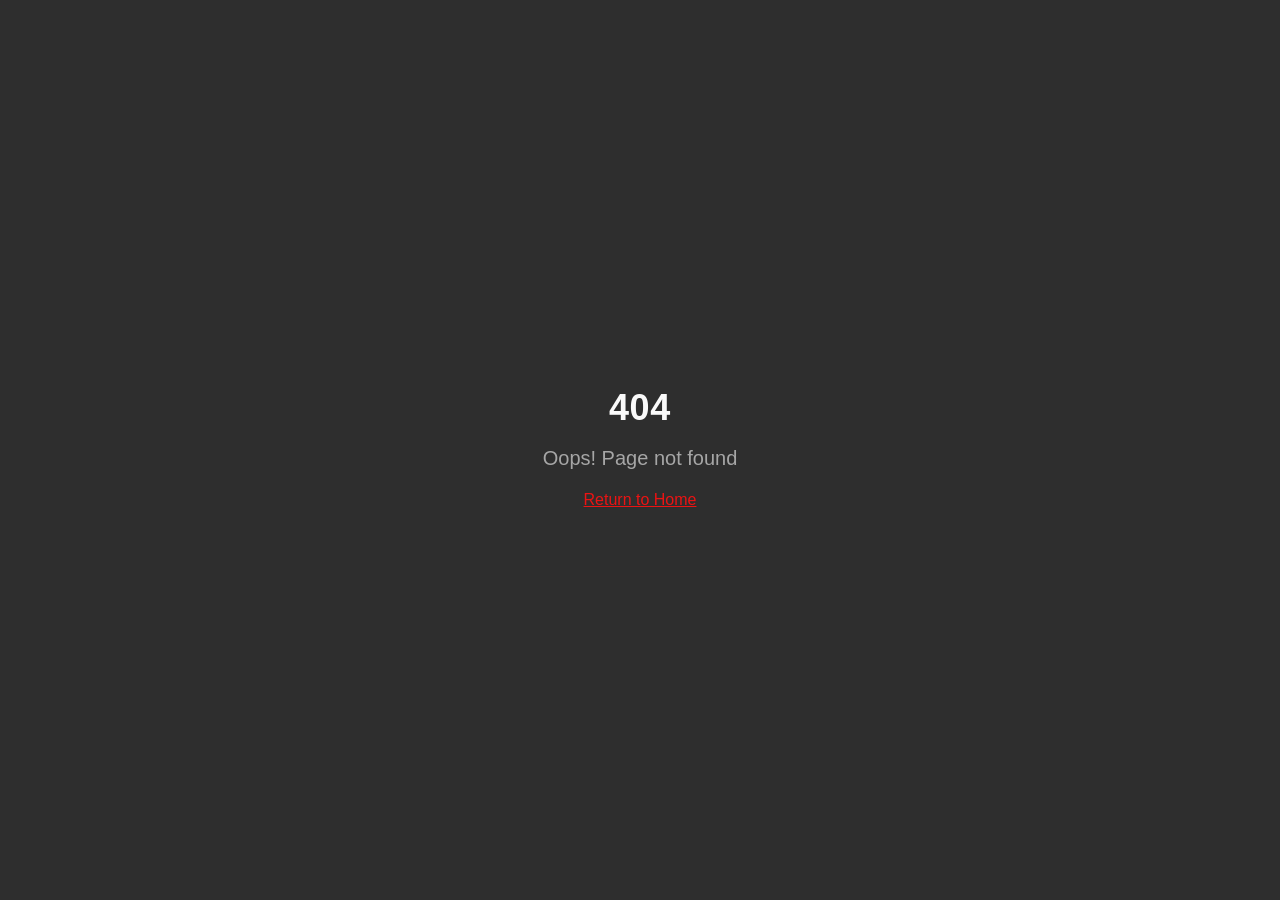
<file: index.html>
<!doctype html>
<html lang="en">
  <head>
    <meta charset="UTF-8" />
    <meta name="viewport" content="width=device-width, initial-scale=1.0" />
    <title>Barberton Muffler | Trusted Exhaust &amp; Muffler Repair in Barberton, OH</title>
    <meta name="description" content="Barberton Muffler - Your trusted local muffler and exhaust specialists in Barberton, OH. Fast service, fair pricing, and quality workmanship. Call (330) 944-6833 for a free quote.">
    <meta name="author" content="Barberton Muffler" />
    <meta name="keywords" content="muffler repair, exhaust repair, Barberton OH, muffler shop, catalytic converter, custom exhaust, pipe welding, auto repair Barberton" />
    <link rel="canonical" href="https://barbertonmuffler.com" />

    
    
    <meta property="og:type" content="website" />
    <meta property="og:image" content="/assets/hero-bg-D1rezop2.jpg">
    <meta property="og:locale" content="en_US" />

    <meta name="twitter:card" content="summary_large_image" />
    
    
    <meta name="twitter:image" content="/assets/hero-bg-D1rezop2.jpg">

    <script type="application/ld+json">
    {
      "@context": "https://schema.org",
      "@type": "AutoRepair",
      "name": "Barberton Muffler",
      "image": "",
      "telephone": "+1-330-944-6833",
      "address": {
        "@type": "PostalAddress",
        "streetAddress": "1158 Wooster Rd W",
        "addressLocality": "Barberton",
        "addressRegion": "OH",
        "postalCode": "44203",
        "addressCountry": "US"
      },
      "geo": {
        "@type": "GeoCoordinates",
        "latitude": 41.0,
        "longitude": -81.6
      },
      "openingHoursSpecification": {
        "@type": "OpeningHoursSpecification",
        "dayOfWeek": ["Monday", "Tuesday", "Wednesday", "Thursday", "Friday"],
        "opens": "08:00",
        "closes": "17:00"
      },
      "aggregateRating": {
        "@type": "AggregateRating",
        "ratingValue": "5.0",
        "reviewCount": "50"
      },
      "priceRange": "$$"
    }
    </script>
    <meta property="og:title" content="Barberton Muffler | Trusted Exhaust &amp; Muffler Repair in Barberton, OH">
  <meta name="twitter:title" content="Barberton Muffler | Trusted Exhaust &amp; Muffler Repair in Barberton, OH">
  <meta property="og:description" content="Barberton Muffler - Your trusted local muffler and exhaust specialists in Barberton, OH. Fast service, fair pricing, and quality workmanship. Call (330) 944-6833 for a free quote.">
  <meta name="twitter:description" content="Barberton Muffler - Your trusted local muffler and exhaust specialists in Barberton, OH. Fast service, fair pricing, and quality workmanship. Call (330) 944-6833 for a free quote.">
  <link rel="icon" type="image/x-icon" href="/favicon.ico">
  <script type="module" crossorigin src="/assets/index-DH7Fc1y9.js"></script>
  <link rel="stylesheet" crossorigin href="/assets/index-B64dNQh9.css">
</head>

  <body>
    <div id="root"></div>

</body>
</html>
</file>
<file: assets/index-B64dNQh9.css>
*,:before,:after{--tw-border-spacing-x: 0;--tw-border-spacing-y: 0;--tw-translate-x: 0;--tw-translate-y: 0;--tw-rotate: 0;--tw-skew-x: 0;--tw-skew-y: 0;--tw-scale-x: 1;--tw-scale-y: 1;--tw-pan-x: ;--tw-pan-y: ;--tw-pinch-zoom: ;--tw-scroll-snap-strictness: proximity;--tw-gradient-from-position: ;--tw-gradient-via-position: ;--tw-gradient-to-position: ;--tw-ordinal: ;--tw-slashed-zero: ;--tw-numeric-figure: ;--tw-numeric-spacing: ;--tw-numeric-fraction: ;--tw-ring-inset: ;--tw-ring-offset-width: 0px;--tw-ring-offset-color: #fff;--tw-ring-color: rgb(59 130 246 / .5);--tw-ring-offset-shadow: 0 0 #0000;--tw-ring-shadow: 0 0 #0000;--tw-shadow: 0 0 #0000;--tw-shadow-colored: 0 0 #0000;--tw-blur: ;--tw-brightness: ;--tw-contrast: ;--tw-grayscale: ;--tw-hue-rotate: ;--tw-invert: ;--tw-saturate: ;--tw-sepia: ;--tw-drop-shadow: ;--tw-backdrop-blur: ;--tw-backdrop-brightness: ;--tw-backdrop-contrast: ;--tw-backdrop-grayscale: ;--tw-backdrop-hue-rotate: ;--tw-backdrop-invert: ;--tw-backdrop-opacity: ;--tw-backdrop-saturate: ;--tw-backdrop-sepia: ;--tw-contain-size: ;--tw-contain-layout: ;--tw-contain-paint: ;--tw-contain-style: }::backdrop{--tw-border-spacing-x: 0;--tw-border-spacing-y: 0;--tw-translate-x: 0;--tw-translate-y: 0;--tw-rotate: 0;--tw-skew-x: 0;--tw-skew-y: 0;--tw-scale-x: 1;--tw-scale-y: 1;--tw-pan-x: ;--tw-pan-y: ;--tw-pinch-zoom: ;--tw-scroll-snap-strictness: proximity;--tw-gradient-from-position: ;--tw-gradient-via-position: ;--tw-gradient-to-position: ;--tw-ordinal: ;--tw-slashed-zero: ;--tw-numeric-figure: ;--tw-numeric-spacing: ;--tw-numeric-fraction: ;--tw-ring-inset: ;--tw-ring-offset-width: 0px;--tw-ring-offset-color: #fff;--tw-ring-color: rgb(59 130 246 / .5);--tw-ring-offset-shadow: 0 0 #0000;--tw-ring-shadow: 0 0 #0000;--tw-shadow: 0 0 #0000;--tw-shadow-colored: 0 0 #0000;--tw-blur: ;--tw-brightness: ;--tw-contrast: ;--tw-grayscale: ;--tw-hue-rotate: ;--tw-invert: ;--tw-saturate: ;--tw-sepia: ;--tw-drop-shadow: ;--tw-backdrop-blur: ;--tw-backdrop-brightness: ;--tw-backdrop-contrast: ;--tw-backdrop-grayscale: ;--tw-backdrop-hue-rotate: ;--tw-backdrop-invert: ;--tw-backdrop-opacity: ;--tw-backdrop-saturate: ;--tw-backdrop-sepia: ;--tw-contain-size: ;--tw-contain-layout: ;--tw-contain-paint: ;--tw-contain-style: }*,:before,:after{box-sizing:border-box;border-width:0;border-style:solid;border-color:#e5e7eb}:before,:after{--tw-content: ""}html,:host{line-height:1.5;-webkit-text-size-adjust:100%;-moz-tab-size:4;-o-tab-size:4;tab-size:4;font-family:ui-sans-serif,system-ui,sans-serif,"Apple Color Emoji","Segoe UI Emoji",Segoe UI Symbol,"Noto Color Emoji";font-feature-settings:normal;font-variation-settings:normal;-webkit-tap-highlight-color:transparent}body{margin:0;line-height:inherit}hr{height:0;color:inherit;border-top-width:1px}abbr:where([title]){-webkit-text-decoration:underline dotted;text-decoration:underline dotted}h1,h2,h3,h4,h5,h6{font-size:inherit;font-weight:inherit}a{color:inherit;text-decoration:inherit}b,strong{font-weight:bolder}code,kbd,samp,pre{font-family:ui-monospace,SFMono-Regular,Menlo,Monaco,Consolas,Liberation Mono,Courier New,monospace;font-feature-settings:normal;font-variation-settings:normal;font-size:1em}small{font-size:80%}sub,sup{font-size:75%;line-height:0;position:relative;vertical-align:baseline}sub{bottom:-.25em}sup{top:-.5em}table{text-indent:0;border-color:inherit;border-collapse:collapse}button,input,optgroup,select,textarea{font-family:inherit;font-feature-settings:inherit;font-variation-settings:inherit;font-size:100%;font-weight:inherit;line-height:inherit;letter-spacing:inherit;color:inherit;margin:0;padding:0}button,select{text-transform:none}button,input:where([type=button]),input:where([type=reset]),input:where([type=submit]){-webkit-appearance:button;background-color:transparent;background-image:none}:-moz-focusring{outline:auto}:-moz-ui-invalid{box-shadow:none}progress{vertical-align:baseline}::-webkit-inner-spin-button,::-webkit-outer-spin-button{height:auto}[type=search]{-webkit-appearance:textfield;outline-offset:-2px}::-webkit-search-decoration{-webkit-appearance:none}::-webkit-file-upload-button{-webkit-appearance:button;font:inherit}summary{display:list-item}blockquote,dl,dd,h1,h2,h3,h4,h5,h6,hr,figure,p,pre{margin:0}fieldset{margin:0;padding:0}legend{padding:0}ol,ul,menu{list-style:none;margin:0;padding:0}dialog{padding:0}textarea{resize:vertical}input::-moz-placeholder,textarea::-moz-placeholder{opacity:1;color:#9ca3af}input::placeholder,textarea::placeholder{opacity:1;color:#9ca3af}button,[role=button]{cursor:pointer}:disabled{cursor:default}img,svg,video,canvas,audio,iframe,embed,object{display:block;vertical-align:middle}img,video{max-width:100%;height:auto}[hidden]:where(:not([hidden=until-found])){display:none}:root{--background: 0 0% 8%;--foreground: 0 0% 98%;--card: 0 0% 12%;--card-foreground: 0 0% 98%;--popover: 0 0% 12%;--popover-foreground: 0 0% 98%;--primary: 0 85% 50%;--primary-foreground: 0 0% 100%;--secondary: 0 0% 95%;--secondary-foreground: 0 0% 10%;--muted: 0 0% 18%;--muted-foreground: 0 0% 65%;--accent: 0 70% 45%;--accent-foreground: 0 0% 100%;--destructive: 0 84.2% 60.2%;--destructive-foreground: 0 0% 98%;--border: 0 0% 20%;--input: 0 0% 20%;--ring: 0 85% 50%;--radius: .5rem;--gradient-hero: linear-gradient(135deg, hsl(0 0% 5%) 0%, hsl(0 0% 12%) 100%);--gradient-red: linear-gradient(135deg, hsl(0 85% 50%) 0%, hsl(0 85% 40%) 100%);--gradient-dark: linear-gradient(180deg, hsl(0 0% 8%) 0%, hsl(0 0% 5%) 100%);--shadow-red: 0 10px 40px -10px hsl(0 85% 50% / .4);--shadow-card: 0 4px 20px -4px hsl(0 0% 0% / .5);--shadow-elevated: 0 20px 50px -20px hsl(0 0% 0% / .7);--transition-smooth: all .3s cubic-bezier(.4, 0, .2, 1);--font-heading: "Oswald", sans-serif;--font-body: "Inter", sans-serif;--sidebar-background: 0 0% 98%;--sidebar-foreground: 240 5.3% 26.1%;--sidebar-primary: 240 5.9% 10%;--sidebar-primary-foreground: 0 0% 98%;--sidebar-accent: 240 4.8% 95.9%;--sidebar-accent-foreground: 240 5.9% 10%;--sidebar-border: 220 13% 91%;--sidebar-ring: 217.2 91.2% 59.8%}*{border-color:hsl(var(--border))}html{scroll-behavior:smooth}body{background-color:hsl(var(--background));color:hsl(var(--foreground));font-family:var(--font-body)}h1,h2,h3,h4,h5,h6{font-family:var(--font-heading);text-transform:uppercase;letter-spacing:.02em}.container{width:100%;margin-right:auto;margin-left:auto;padding-right:1rem;padding-left:1rem}@media (min-width: 640px){.container{max-width:640px}}@media (min-width: 768px){.container{max-width:768px}}@media (min-width: 1024px){.container{max-width:1024px}}@media (min-width: 1200px){.container{max-width:1200px}}@media (min-width: 1400px){.container{max-width:1400px}}.sr-only{position:absolute;width:1px;height:1px;padding:0;margin:-1px;overflow:hidden;clip:rect(0,0,0,0);white-space:nowrap;border-width:0}.pointer-events-none{pointer-events:none}.pointer-events-auto{pointer-events:auto}.visible{visibility:visible}.invisible{visibility:hidden}.fixed{position:fixed}.absolute{position:absolute}.relative{position:relative}.inset-0{top:0;right:0;bottom:0;left:0}.inset-x-0{left:0;right:0}.inset-y-0{top:0;bottom:0}.-bottom-12{bottom:-3rem}.-left-12{left:-3rem}.-right-12{right:-3rem}.-top-12{top:-3rem}.bottom-0{bottom:0}.left-0{left:0}.left-1{left:.25rem}.left-1\/2{left:50%}.left-2{left:.5rem}.left-\[50\%\]{left:50%}.right-0{right:0}.right-1{right:.25rem}.right-2{right:.5rem}.right-3{right:.75rem}.right-4{right:1rem}.top-0{top:0}.top-1\.5{top:.375rem}.top-1\/2{top:50%}.top-2{top:.5rem}.top-3\.5{top:.875rem}.top-4{top:1rem}.top-\[1px\]{top:1px}.top-\[50\%\]{top:50%}.top-\[60\%\]{top:60%}.top-full{top:100%}.z-10{z-index:10}.z-20{z-index:20}.z-50{z-index:50}.z-\[100\]{z-index:100}.z-\[1\]{z-index:1}.-mx-1{margin-left:-.25rem;margin-right:-.25rem}.mx-2{margin-left:.5rem;margin-right:.5rem}.mx-3\.5{margin-left:.875rem;margin-right:.875rem}.mx-auto{margin-left:auto;margin-right:auto}.my-0\.5{margin-top:.125rem;margin-bottom:.125rem}.my-1{margin-top:.25rem;margin-bottom:.25rem}.-ml-4{margin-left:-1rem}.-mt-4{margin-top:-1rem}.mb-1{margin-bottom:.25rem}.mb-12{margin-bottom:3rem}.mb-2{margin-bottom:.5rem}.mb-4{margin-bottom:1rem}.mb-6{margin-bottom:1.5rem}.mb-8{margin-bottom:2rem}.ml-1{margin-left:.25rem}.ml-auto{margin-left:auto}.mr-2{margin-right:.5rem}.mt-0\.5{margin-top:.125rem}.mt-1\.5{margin-top:.375rem}.mt-10{margin-top:2.5rem}.mt-12{margin-top:3rem}.mt-16{margin-top:4rem}.mt-2{margin-top:.5rem}.mt-24{margin-top:6rem}.mt-4{margin-top:1rem}.mt-8{margin-top:2rem}.mt-auto{margin-top:auto}.block{display:block}.flex{display:flex}.inline-flex{display:inline-flex}.table{display:table}.grid{display:grid}.hidden{display:none}.aspect-square{aspect-ratio:1 / 1}.aspect-video{aspect-ratio:16 / 9}.size-4{width:1rem;height:1rem}.h-1\.5{height:.375rem}.h-10{height:2.5rem}.h-11{height:2.75rem}.h-12{height:3rem}.h-14{height:3.5rem}.h-16{height:4rem}.h-2{height:.5rem}.h-2\.5{height:.625rem}.h-24{height:6rem}.h-3{height:.75rem}.h-3\.5{height:.875rem}.h-4{height:1rem}.h-5{height:1.25rem}.h-6{height:1.5rem}.h-7{height:1.75rem}.h-8{height:2rem}.h-9{height:2.25rem}.h-\[1px\]{height:1px}.h-\[var\(--radix-navigation-menu-viewport-height\)\]{height:var(--radix-navigation-menu-viewport-height)}.h-\[var\(--radix-select-trigger-height\)\]{height:var(--radix-select-trigger-height)}.h-auto{height:auto}.h-full{height:100%}.h-px{height:1px}.h-svh{height:100svh}.max-h-96{max-height:24rem}.max-h-\[300px\]{max-height:300px}.max-h-screen{max-height:100vh}.min-h-0{min-height:0px}.min-h-\[80px\]{min-height:80px}.min-h-screen{min-height:100vh}.min-h-svh{min-height:100svh}.w-0{width:0px}.w-1{width:.25rem}.w-10{width:2.5rem}.w-11{width:2.75rem}.w-12{width:3rem}.w-14{width:3.5rem}.w-16{width:4rem}.w-2{width:.5rem}.w-2\.5{width:.625rem}.w-24{width:6rem}.w-3{width:.75rem}.w-3\.5{width:.875rem}.w-3\/4{width:75%}.w-4{width:1rem}.w-5{width:1.25rem}.w-6{width:1.5rem}.w-64{width:16rem}.w-7{width:1.75rem}.w-72{width:18rem}.w-8{width:2rem}.w-9{width:2.25rem}.w-\[--sidebar-width\]{width:var(--sidebar-width)}.w-\[100px\]{width:100px}.w-\[1px\]{width:1px}.w-auto{width:auto}.w-full{width:100%}.w-max{width:-moz-max-content;width:max-content}.w-px{width:1px}.min-w-0{min-width:0px}.min-w-5{min-width:1.25rem}.min-w-\[12rem\]{min-width:12rem}.min-w-\[8rem\]{min-width:8rem}.min-w-\[var\(--radix-select-trigger-width\)\]{min-width:var(--radix-select-trigger-width)}.max-w-2xl{max-width:42rem}.max-w-3xl{max-width:48rem}.max-w-4xl{max-width:56rem}.max-w-6xl{max-width:72rem}.max-w-\[--skeleton-width\]{max-width:var(--skeleton-width)}.max-w-lg{max-width:32rem}.max-w-max{max-width:-moz-max-content;max-width:max-content}.max-w-xl{max-width:36rem}.flex-1{flex:1 1 0%}.flex-shrink-0,.shrink-0{flex-shrink:0}.grow{flex-grow:1}.grow-0{flex-grow:0}.basis-full{flex-basis:100%}.caption-bottom{caption-side:bottom}.border-collapse{border-collapse:collapse}.-translate-x-1\/2{--tw-translate-x: -50%;transform:translate(var(--tw-translate-x),var(--tw-translate-y)) rotate(var(--tw-rotate)) skew(var(--tw-skew-x)) skewY(var(--tw-skew-y)) scaleX(var(--tw-scale-x)) scaleY(var(--tw-scale-y))}.-translate-x-px{--tw-translate-x: -1px;transform:translate(var(--tw-translate-x),var(--tw-translate-y)) rotate(var(--tw-rotate)) skew(var(--tw-skew-x)) skewY(var(--tw-skew-y)) scaleX(var(--tw-scale-x)) scaleY(var(--tw-scale-y))}.-translate-y-1\/2{--tw-translate-y: -50%;transform:translate(var(--tw-translate-x),var(--tw-translate-y)) rotate(var(--tw-rotate)) skew(var(--tw-skew-x)) skewY(var(--tw-skew-y)) scaleX(var(--tw-scale-x)) scaleY(var(--tw-scale-y))}.translate-x-\[-50\%\]{--tw-translate-x: -50%;transform:translate(var(--tw-translate-x),var(--tw-translate-y)) rotate(var(--tw-rotate)) skew(var(--tw-skew-x)) skewY(var(--tw-skew-y)) scaleX(var(--tw-scale-x)) scaleY(var(--tw-scale-y))}.translate-x-px{--tw-translate-x: 1px;transform:translate(var(--tw-translate-x),var(--tw-translate-y)) rotate(var(--tw-rotate)) skew(var(--tw-skew-x)) skewY(var(--tw-skew-y)) scaleX(var(--tw-scale-x)) scaleY(var(--tw-scale-y))}.translate-y-\[-50\%\]{--tw-translate-y: -50%;transform:translate(var(--tw-translate-x),var(--tw-translate-y)) rotate(var(--tw-rotate)) skew(var(--tw-skew-x)) skewY(var(--tw-skew-y)) scaleX(var(--tw-scale-x)) scaleY(var(--tw-scale-y))}.rotate-45{--tw-rotate: 45deg;transform:translate(var(--tw-translate-x),var(--tw-translate-y)) rotate(var(--tw-rotate)) skew(var(--tw-skew-x)) skewY(var(--tw-skew-y)) scaleX(var(--tw-scale-x)) scaleY(var(--tw-scale-y))}.rotate-90{--tw-rotate: 90deg;transform:translate(var(--tw-translate-x),var(--tw-translate-y)) rotate(var(--tw-rotate)) skew(var(--tw-skew-x)) skewY(var(--tw-skew-y)) scaleX(var(--tw-scale-x)) scaleY(var(--tw-scale-y))}.transform{transform:translate(var(--tw-translate-x),var(--tw-translate-y)) rotate(var(--tw-rotate)) skew(var(--tw-skew-x)) skewY(var(--tw-skew-y)) scaleX(var(--tw-scale-x)) scaleY(var(--tw-scale-y))}@keyframes pulse{50%{opacity:.7}0%,to{opacity:1}}.animate-pulse{animation:pulse 2s infinite}.cursor-default{cursor:default}.cursor-pointer{cursor:pointer}.touch-none{touch-action:none}.select-none{-webkit-user-select:none;-moz-user-select:none;user-select:none}.resize-none{resize:none}.list-none{list-style-type:none}.grid-cols-1{grid-template-columns:repeat(1,minmax(0,1fr))}.grid-cols-2{grid-template-columns:repeat(2,minmax(0,1fr))}.flex-row{flex-direction:row}.flex-col{flex-direction:column}.flex-col-reverse{flex-direction:column-reverse}.flex-wrap{flex-wrap:wrap}.items-start{align-items:flex-start}.items-end{align-items:flex-end}.items-center{align-items:center}.items-baseline{align-items:baseline}.items-stretch{align-items:stretch}.justify-center{justify-content:center}.justify-between{justify-content:space-between}.gap-1{gap:.25rem}.gap-1\.5{gap:.375rem}.gap-12{gap:3rem}.gap-2{gap:.5rem}.gap-3{gap:.75rem}.gap-4{gap:1rem}.gap-6{gap:1.5rem}.gap-8{gap:2rem}.space-x-1>:not([hidden])~:not([hidden]){--tw-space-x-reverse: 0;margin-right:calc(.25rem * var(--tw-space-x-reverse));margin-left:calc(.25rem * calc(1 - var(--tw-space-x-reverse)))}.space-x-4>:not([hidden])~:not([hidden]){--tw-space-x-reverse: 0;margin-right:calc(1rem * var(--tw-space-x-reverse));margin-left:calc(1rem * calc(1 - var(--tw-space-x-reverse)))}.space-y-1>:not([hidden])~:not([hidden]){--tw-space-y-reverse: 0;margin-top:calc(.25rem * calc(1 - var(--tw-space-y-reverse)));margin-bottom:calc(.25rem * var(--tw-space-y-reverse))}.space-y-1\.5>:not([hidden])~:not([hidden]){--tw-space-y-reverse: 0;margin-top:calc(.375rem * calc(1 - var(--tw-space-y-reverse)));margin-bottom:calc(.375rem * var(--tw-space-y-reverse))}.space-y-2>:not([hidden])~:not([hidden]){--tw-space-y-reverse: 0;margin-top:calc(.5rem * calc(1 - var(--tw-space-y-reverse)));margin-bottom:calc(.5rem * var(--tw-space-y-reverse))}.space-y-3>:not([hidden])~:not([hidden]){--tw-space-y-reverse: 0;margin-top:calc(.75rem * calc(1 - var(--tw-space-y-reverse)));margin-bottom:calc(.75rem * var(--tw-space-y-reverse))}.space-y-4>:not([hidden])~:not([hidden]){--tw-space-y-reverse: 0;margin-top:calc(1rem * calc(1 - var(--tw-space-y-reverse)));margin-bottom:calc(1rem * var(--tw-space-y-reverse))}.space-y-6>:not([hidden])~:not([hidden]){--tw-space-y-reverse: 0;margin-top:calc(1.5rem * calc(1 - var(--tw-space-y-reverse)));margin-bottom:calc(1.5rem * var(--tw-space-y-reverse))}.overflow-auto{overflow:auto}.overflow-hidden{overflow:hidden}.overflow-y-auto{overflow-y:auto}.overflow-x-hidden{overflow-x:hidden}.whitespace-nowrap{white-space:nowrap}.break-words{overflow-wrap:break-word}.rounded-2xl{border-radius:1rem}.rounded-\[2px\]{border-radius:2px}.rounded-\[inherit\]{border-radius:inherit}.rounded-full{border-radius:9999px}.rounded-lg{border-radius:var(--radius)}.rounded-md{border-radius:calc(var(--radius) - 2px)}.rounded-sm{border-radius:calc(var(--radius) - 4px)}.rounded-xl{border-radius:.75rem}.rounded-t-\[10px\]{border-top-left-radius:10px;border-top-right-radius:10px}.rounded-tl-sm{border-top-left-radius:calc(var(--radius) - 4px)}.border{border-width:1px}.border-2{border-width:2px}.border-\[1\.5px\]{border-width:1.5px}.border-y{border-top-width:1px;border-bottom-width:1px}.border-b{border-bottom-width:1px}.border-l{border-left-width:1px}.border-r{border-right-width:1px}.border-t{border-top-width:1px}.border-dashed{border-style:dashed}.border-\[--color-border\]{border-color:var(--color-border)}.border-border{border-color:hsl(var(--border))}.border-border\/50{border-color:hsl(var(--border) / .5)}.border-destructive{border-color:hsl(var(--destructive))}.border-destructive\/50{border-color:hsl(var(--destructive) / .5)}.border-foreground{border-color:hsl(var(--foreground))}.border-input{border-color:hsl(var(--input))}.border-primary{border-color:hsl(var(--primary))}.border-sidebar-border{border-color:hsl(var(--sidebar-border))}.border-transparent{border-color:transparent}.border-l-transparent{border-left-color:transparent}.border-t-transparent{border-top-color:transparent}.bg-\[--color-bg\]{background-color:var(--color-bg)}.bg-accent{background-color:hsl(var(--accent))}.bg-background{background-color:hsl(var(--background))}.bg-background\/95{background-color:hsl(var(--background) / .95)}.bg-black\/80{background-color:#000c}.bg-border{background-color:hsl(var(--border))}.bg-card{background-color:hsl(var(--card))}.bg-destructive{background-color:hsl(var(--destructive))}.bg-foreground{background-color:hsl(var(--foreground))}.bg-green-500\/10{background-color:#22c55e1a}.bg-muted{background-color:hsl(var(--muted))}.bg-muted\/50{background-color:hsl(var(--muted) / .5)}.bg-popover{background-color:hsl(var(--popover))}.bg-primary{background-color:hsl(var(--primary))}.bg-primary\/10{background-color:hsl(var(--primary) / .1)}.bg-secondary{background-color:hsl(var(--secondary))}.bg-sidebar{background-color:hsl(var(--sidebar-background))}.bg-sidebar-border{background-color:hsl(var(--sidebar-border))}.bg-transparent{background-color:transparent}.bg-gradient-to-r{background-image:linear-gradient(to right,var(--tw-gradient-stops))}.bg-gradient-to-t{background-image:linear-gradient(to top,var(--tw-gradient-stops))}.from-background{--tw-gradient-from: hsl(var(--background)) var(--tw-gradient-from-position);--tw-gradient-to: hsl(var(--background) / 0) var(--tw-gradient-to-position);--tw-gradient-stops: var(--tw-gradient-from), var(--tw-gradient-to)}.via-background\/90{--tw-gradient-to: hsl(var(--background) / 0) var(--tw-gradient-to-position);--tw-gradient-stops: var(--tw-gradient-from), hsl(var(--background) / .9) var(--tw-gradient-via-position), var(--tw-gradient-to)}.via-transparent{--tw-gradient-to: rgb(0 0 0 / 0) var(--tw-gradient-to-position);--tw-gradient-stops: var(--tw-gradient-from), transparent var(--tw-gradient-via-position), var(--tw-gradient-to)}.to-background\/60{--tw-gradient-to: hsl(var(--background) / .6) var(--tw-gradient-to-position)}.to-transparent{--tw-gradient-to: transparent var(--tw-gradient-to-position)}.bg-cover{background-size:cover}.bg-center{background-position:center}.fill-current{fill:currentColor}.fill-primary{fill:hsl(var(--primary))}.p-0{padding:0}.p-1{padding:.25rem}.p-2{padding:.5rem}.p-3{padding:.75rem}.p-4{padding:1rem}.p-6{padding:1.5rem}.p-8{padding:2rem}.p-\[1px\]{padding:1px}.px-1{padding-left:.25rem;padding-right:.25rem}.px-10{padding-left:2.5rem;padding-right:2.5rem}.px-2{padding-left:.5rem;padding-right:.5rem}.px-2\.5{padding-left:.625rem;padding-right:.625rem}.px-3{padding-left:.75rem;padding-right:.75rem}.px-4{padding-left:1rem;padding-right:1rem}.px-5{padding-left:1.25rem;padding-right:1.25rem}.px-8{padding-left:2rem;padding-right:2rem}.py-0\.5{padding-top:.125rem;padding-bottom:.125rem}.py-1{padding-top:.25rem;padding-bottom:.25rem}.py-1\.5{padding-top:.375rem;padding-bottom:.375rem}.py-2{padding-top:.5rem;padding-bottom:.5rem}.py-20{padding-top:5rem;padding-bottom:5rem}.py-3{padding-top:.75rem;padding-bottom:.75rem}.py-4{padding-top:1rem;padding-bottom:1rem}.py-6{padding-top:1.5rem;padding-bottom:1.5rem}.py-8{padding-top:2rem;padding-bottom:2rem}.pb-16{padding-bottom:4rem}.pb-3{padding-bottom:.75rem}.pb-4{padding-bottom:1rem}.pl-2\.5{padding-left:.625rem}.pl-4{padding-left:1rem}.pl-8{padding-left:2rem}.pr-2{padding-right:.5rem}.pr-2\.5{padding-right:.625rem}.pr-8{padding-right:2rem}.pt-0{padding-top:0}.pt-1{padding-top:.25rem}.pt-10{padding-top:2.5rem}.pt-16{padding-top:4rem}.pt-24{padding-top:6rem}.pt-3{padding-top:.75rem}.pt-4{padding-top:1rem}.pt-6{padding-top:1.5rem}.pt-8{padding-top:2rem}.text-left{text-align:left}.text-center{text-align:center}.align-middle{vertical-align:middle}.font-body{font-family:Inter,sans-serif}.font-heading{font-family:Oswald,sans-serif}.font-mono{font-family:ui-monospace,SFMono-Regular,Menlo,Monaco,Consolas,Liberation Mono,Courier New,monospace}.text-2xl{font-size:1.5rem;line-height:2rem}.text-3xl{font-size:1.875rem;line-height:2.25rem}.text-4xl{font-size:2.25rem;line-height:2.5rem}.text-5xl{font-size:3rem;line-height:1}.text-\[0\.8rem\]{font-size:.8rem}.text-base{font-size:1rem;line-height:1.5rem}.text-lg{font-size:1.125rem;line-height:1.75rem}.text-sm{font-size:.875rem;line-height:1.25rem}.text-xl{font-size:1.25rem;line-height:1.75rem}.text-xs{font-size:.75rem;line-height:1rem}.font-bold{font-weight:700}.font-medium{font-weight:500}.font-normal{font-weight:400}.font-semibold{font-weight:600}.uppercase{text-transform:uppercase}.italic{font-style:italic}.tabular-nums{--tw-numeric-spacing: tabular-nums;font-variant-numeric:var(--tw-ordinal) var(--tw-slashed-zero) var(--tw-numeric-figure) var(--tw-numeric-spacing) var(--tw-numeric-fraction)}.leading-none{line-height:1}.leading-relaxed{line-height:1.625}.leading-tight{line-height:1.25}.tracking-tight{letter-spacing:-.025em}.tracking-wide{letter-spacing:.025em}.tracking-widest{letter-spacing:.1em}.text-accent-foreground{color:hsl(var(--accent-foreground))}.text-card-foreground{color:hsl(var(--card-foreground))}.text-current{color:currentColor}.text-destructive{color:hsl(var(--destructive))}.text-destructive-foreground{color:hsl(var(--destructive-foreground))}.text-foreground{color:hsl(var(--foreground))}.text-foreground\/50{color:hsl(var(--foreground) / .5)}.text-green-500{--tw-text-opacity: 1;color:rgb(34 197 94 / var(--tw-text-opacity, 1))}.text-muted-foreground{color:hsl(var(--muted-foreground))}.text-muted-foreground\/60{color:hsl(var(--muted-foreground) / .6)}.text-popover-foreground{color:hsl(var(--popover-foreground))}.text-primary{color:hsl(var(--primary))}.text-primary-foreground{color:hsl(var(--primary-foreground))}.text-primary-foreground\/80{color:hsl(var(--primary-foreground) / .8)}.text-primary-foreground\/90{color:hsl(var(--primary-foreground) / .9)}.text-secondary-foreground{color:hsl(var(--secondary-foreground))}.text-secondary-foreground\/70{color:hsl(var(--secondary-foreground) / .7)}.text-sidebar-foreground{color:hsl(var(--sidebar-foreground))}.text-sidebar-foreground\/70{color:hsl(var(--sidebar-foreground) / .7)}.underline{text-decoration-line:underline}.underline-offset-4{text-underline-offset:4px}.opacity-0{opacity:0}.opacity-50{opacity:.5}.opacity-60{opacity:.6}.opacity-70{opacity:.7}.opacity-90{opacity:.9}.shadow-\[0_0_0_1px_hsl\(var\(--sidebar-border\)\)\]{--tw-shadow: 0 0 0 1px hsl(var(--sidebar-border));--tw-shadow-colored: 0 0 0 1px var(--tw-shadow-color);box-shadow:var(--tw-ring-offset-shadow, 0 0 #0000),var(--tw-ring-shadow, 0 0 #0000),var(--tw-shadow)}.shadow-lg{--tw-shadow: 0 10px 15px -3px rgb(0 0 0 / .1), 0 4px 6px -4px rgb(0 0 0 / .1);--tw-shadow-colored: 0 10px 15px -3px var(--tw-shadow-color), 0 4px 6px -4px var(--tw-shadow-color);box-shadow:var(--tw-ring-offset-shadow, 0 0 #0000),var(--tw-ring-shadow, 0 0 #0000),var(--tw-shadow)}.shadow-md{--tw-shadow: 0 4px 6px -1px rgb(0 0 0 / .1), 0 2px 4px -2px rgb(0 0 0 / .1);--tw-shadow-colored: 0 4px 6px -1px var(--tw-shadow-color), 0 2px 4px -2px var(--tw-shadow-color);box-shadow:var(--tw-ring-offset-shadow, 0 0 #0000),var(--tw-ring-shadow, 0 0 #0000),var(--tw-shadow)}.shadow-none{--tw-shadow: 0 0 #0000;--tw-shadow-colored: 0 0 #0000;box-shadow:var(--tw-ring-offset-shadow, 0 0 #0000),var(--tw-ring-shadow, 0 0 #0000),var(--tw-shadow)}.shadow-sm{--tw-shadow: 0 1px 2px 0 rgb(0 0 0 / .05);--tw-shadow-colored: 0 1px 2px 0 var(--tw-shadow-color);box-shadow:var(--tw-ring-offset-shadow, 0 0 #0000),var(--tw-ring-shadow, 0 0 #0000),var(--tw-shadow)}.shadow-xl{--tw-shadow: 0 20px 25px -5px rgb(0 0 0 / .1), 0 8px 10px -6px rgb(0 0 0 / .1);--tw-shadow-colored: 0 20px 25px -5px var(--tw-shadow-color), 0 8px 10px -6px var(--tw-shadow-color);box-shadow:var(--tw-ring-offset-shadow, 0 0 #0000),var(--tw-ring-shadow, 0 0 #0000),var(--tw-shadow)}.shadow-card{--tw-shadow-color: hsl(var(--card));--tw-shadow: var(--tw-shadow-colored)}.outline-none{outline:2px solid transparent;outline-offset:2px}.outline{outline-style:solid}.ring-0{--tw-ring-offset-shadow: var(--tw-ring-inset) 0 0 0 var(--tw-ring-offset-width) var(--tw-ring-offset-color);--tw-ring-shadow: var(--tw-ring-inset) 0 0 0 calc(0px + var(--tw-ring-offset-width)) var(--tw-ring-color);box-shadow:var(--tw-ring-offset-shadow),var(--tw-ring-shadow),var(--tw-shadow, 0 0 #0000)}.ring-2{--tw-ring-offset-shadow: var(--tw-ring-inset) 0 0 0 var(--tw-ring-offset-width) var(--tw-ring-offset-color);--tw-ring-shadow: var(--tw-ring-inset) 0 0 0 calc(2px + var(--tw-ring-offset-width)) var(--tw-ring-color);box-shadow:var(--tw-ring-offset-shadow),var(--tw-ring-shadow),var(--tw-shadow, 0 0 #0000)}.ring-ring{--tw-ring-color: hsl(var(--ring))}.ring-sidebar-ring{--tw-ring-color: hsl(var(--sidebar-ring))}.ring-offset-background{--tw-ring-offset-color: hsl(var(--background))}.filter{filter:var(--tw-blur) var(--tw-brightness) var(--tw-contrast) var(--tw-grayscale) var(--tw-hue-rotate) var(--tw-invert) var(--tw-saturate) var(--tw-sepia) var(--tw-drop-shadow)}.backdrop-blur-sm{--tw-backdrop-blur: blur(4px);-webkit-backdrop-filter:var(--tw-backdrop-blur) var(--tw-backdrop-brightness) var(--tw-backdrop-contrast) var(--tw-backdrop-grayscale) var(--tw-backdrop-hue-rotate) var(--tw-backdrop-invert) var(--tw-backdrop-opacity) var(--tw-backdrop-saturate) var(--tw-backdrop-sepia);backdrop-filter:var(--tw-backdrop-blur) var(--tw-backdrop-brightness) var(--tw-backdrop-contrast) var(--tw-backdrop-grayscale) var(--tw-backdrop-hue-rotate) var(--tw-backdrop-invert) var(--tw-backdrop-opacity) var(--tw-backdrop-saturate) var(--tw-backdrop-sepia)}.transition{transition-property:color,background-color,border-color,text-decoration-color,fill,stroke,opacity,box-shadow,transform,filter,-webkit-backdrop-filter;transition-property:color,background-color,border-color,text-decoration-color,fill,stroke,opacity,box-shadow,transform,filter,backdrop-filter;transition-property:color,background-color,border-color,text-decoration-color,fill,stroke,opacity,box-shadow,transform,filter,backdrop-filter,-webkit-backdrop-filter;transition-timing-function:cubic-bezier(.4,0,.2,1);transition-duration:.15s}.transition-\[left\,right\,width\]{transition-property:left,right,width;transition-timing-function:cubic-bezier(.4,0,.2,1);transition-duration:.15s}.transition-\[margin\,opa\]{transition-property:margin,opa;transition-timing-function:cubic-bezier(.4,0,.2,1);transition-duration:.15s}.transition-\[width\,height\,padding\]{transition-property:width,height,padding;transition-timing-function:cubic-bezier(.4,0,.2,1);transition-duration:.15s}.transition-\[width\]{transition-property:width;transition-timing-function:cubic-bezier(.4,0,.2,1);transition-duration:.15s}.transition-all{transition-property:all;transition-timing-function:cubic-bezier(.4,0,.2,1);transition-duration:.15s}.transition-colors{transition-property:color,background-color,border-color,text-decoration-color,fill,stroke;transition-timing-function:cubic-bezier(.4,0,.2,1);transition-duration:.15s}.transition-opacity{transition-property:opacity;transition-timing-function:cubic-bezier(.4,0,.2,1);transition-duration:.15s}.transition-transform{transition-property:transform;transition-timing-function:cubic-bezier(.4,0,.2,1);transition-duration:.15s}.duration-1000{transition-duration:1s}.duration-200{transition-duration:.2s}.duration-300{transition-duration:.3s}.ease-in-out{transition-timing-function:cubic-bezier(.4,0,.2,1)}.ease-linear{transition-timing-function:linear}@keyframes enter{0%{opacity:var(--tw-enter-opacity, 1);transform:translate3d(var(--tw-enter-translate-x, 0),var(--tw-enter-translate-y, 0),0) scale3d(var(--tw-enter-scale, 1),var(--tw-enter-scale, 1),var(--tw-enter-scale, 1)) rotate(var(--tw-enter-rotate, 0))}}@keyframes exit{to{opacity:var(--tw-exit-opacity, 1);transform:translate3d(var(--tw-exit-translate-x, 0),var(--tw-exit-translate-y, 0),0) scale3d(var(--tw-exit-scale, 1),var(--tw-exit-scale, 1),var(--tw-exit-scale, 1)) rotate(var(--tw-exit-rotate, 0))}}.animate-in{animation-name:enter;animation-duration:.15s;--tw-enter-opacity: initial;--tw-enter-scale: initial;--tw-enter-rotate: initial;--tw-enter-translate-x: initial;--tw-enter-translate-y: initial}.fade-in-0{--tw-enter-opacity: 0}.fade-in-80{--tw-enter-opacity: .8}.zoom-in-95{--tw-enter-scale: .95}.duration-1000{animation-duration:1s}.duration-200{animation-duration:.2s}.duration-300{animation-duration:.3s}.ease-in-out{animation-timing-function:cubic-bezier(.4,0,.2,1)}.ease-linear{animation-timing-function:linear}.running{animation-play-state:running}.text-gradient{-webkit-background-clip:text;background-clip:text;color:transparent;background-image:var(--gradient-red)}.bg-gradient-dark{background:var(--gradient-dark)}.shadow-red{box-shadow:var(--shadow-red)}.shadow-card{box-shadow:var(--shadow-card)}.file\:border-0::file-selector-button{border-width:0px}.file\:bg-transparent::file-selector-button{background-color:transparent}.file\:text-sm::file-selector-button{font-size:.875rem;line-height:1.25rem}.file\:font-medium::file-selector-button{font-weight:500}.file\:text-foreground::file-selector-button{color:hsl(var(--foreground))}.placeholder\:text-muted-foreground::-moz-placeholder{color:hsl(var(--muted-foreground))}.placeholder\:text-muted-foreground::placeholder{color:hsl(var(--muted-foreground))}.after\:absolute:after{content:var(--tw-content);position:absolute}.after\:-inset-2:after{content:var(--tw-content);top:-.5rem;right:-.5rem;bottom:-.5rem;left:-.5rem}.after\:inset-y-0:after{content:var(--tw-content);top:0;bottom:0}.after\:left-1\/2:after{content:var(--tw-content);left:50%}.after\:w-1:after{content:var(--tw-content);width:.25rem}.after\:w-\[2px\]:after{content:var(--tw-content);width:2px}.after\:-translate-x-1\/2:after{content:var(--tw-content);--tw-translate-x: -50%;transform:translate(var(--tw-translate-x),var(--tw-translate-y)) rotate(var(--tw-rotate)) skew(var(--tw-skew-x)) skewY(var(--tw-skew-y)) scaleX(var(--tw-scale-x)) scaleY(var(--tw-scale-y))}.first\:rounded-l-md:first-child{border-top-left-radius:calc(var(--radius) - 2px);border-bottom-left-radius:calc(var(--radius) - 2px)}.first\:border-l:first-child{border-left-width:1px}.last\:rounded-r-md:last-child{border-top-right-radius:calc(var(--radius) - 2px);border-bottom-right-radius:calc(var(--radius) - 2px)}.focus-within\:relative:focus-within{position:relative}.focus-within\:z-20:focus-within{z-index:20}.hover\:border-primary\/30:hover{border-color:hsl(var(--primary) / .3)}.hover\:border-primary\/50:hover{border-color:hsl(var(--primary) / .5)}.hover\:bg-accent:hover{background-color:hsl(var(--accent))}.hover\:bg-destructive\/80:hover{background-color:hsl(var(--destructive) / .8)}.hover\:bg-destructive\/90:hover{background-color:hsl(var(--destructive) / .9)}.hover\:bg-foreground:hover{background-color:hsl(var(--foreground))}.hover\:bg-muted:hover{background-color:hsl(var(--muted))}.hover\:bg-muted\/50:hover{background-color:hsl(var(--muted) / .5)}.hover\:bg-primary:hover{background-color:hsl(var(--primary))}.hover\:bg-primary\/80:hover{background-color:hsl(var(--primary) / .8)}.hover\:bg-primary\/90:hover{background-color:hsl(var(--primary) / .9)}.hover\:bg-secondary:hover{background-color:hsl(var(--secondary))}.hover\:bg-secondary\/80:hover{background-color:hsl(var(--secondary) / .8)}.hover\:bg-sidebar-accent:hover{background-color:hsl(var(--sidebar-accent))}.hover\:text-accent-foreground:hover{color:hsl(var(--accent-foreground))}.hover\:text-background:hover{color:hsl(var(--background))}.hover\:text-foreground:hover{color:hsl(var(--foreground))}.hover\:text-muted-foreground:hover{color:hsl(var(--muted-foreground))}.hover\:text-primary:hover{color:hsl(var(--primary))}.hover\:text-primary-foreground:hover{color:hsl(var(--primary-foreground))}.hover\:text-primary\/90:hover{color:hsl(var(--primary) / .9)}.hover\:text-sidebar-accent-foreground:hover{color:hsl(var(--sidebar-accent-foreground))}.hover\:underline:hover{text-decoration-line:underline}.hover\:opacity-100:hover{opacity:1}.hover\:shadow-\[0_0_0_1px_hsl\(var\(--sidebar-accent\)\)\]:hover{--tw-shadow: 0 0 0 1px hsl(var(--sidebar-accent));--tw-shadow-colored: 0 0 0 1px var(--tw-shadow-color);box-shadow:var(--tw-ring-offset-shadow, 0 0 #0000),var(--tw-ring-shadow, 0 0 #0000),var(--tw-shadow)}.hover\:shadow-lg:hover{--tw-shadow: 0 10px 15px -3px rgb(0 0 0 / .1), 0 4px 6px -4px rgb(0 0 0 / .1);--tw-shadow-colored: 0 10px 15px -3px var(--tw-shadow-color), 0 4px 6px -4px var(--tw-shadow-color);box-shadow:var(--tw-ring-offset-shadow, 0 0 #0000),var(--tw-ring-shadow, 0 0 #0000),var(--tw-shadow)}.hover\:after\:bg-sidebar-border:hover:after{content:var(--tw-content);background-color:hsl(var(--sidebar-border))}.focus\:border-transparent:focus{border-color:transparent}.focus\:bg-accent:focus{background-color:hsl(var(--accent))}.focus\:bg-primary:focus{background-color:hsl(var(--primary))}.focus\:text-accent-foreground:focus{color:hsl(var(--accent-foreground))}.focus\:text-primary-foreground:focus{color:hsl(var(--primary-foreground))}.focus\:opacity-100:focus{opacity:1}.focus\:outline-none:focus{outline:2px solid transparent;outline-offset:2px}.focus\:ring-2:focus{--tw-ring-offset-shadow: var(--tw-ring-inset) 0 0 0 var(--tw-ring-offset-width) var(--tw-ring-offset-color);--tw-ring-shadow: var(--tw-ring-inset) 0 0 0 calc(2px + var(--tw-ring-offset-width)) var(--tw-ring-color);box-shadow:var(--tw-ring-offset-shadow),var(--tw-ring-shadow),var(--tw-shadow, 0 0 #0000)}.focus\:ring-primary:focus{--tw-ring-color: hsl(var(--primary))}.focus\:ring-ring:focus{--tw-ring-color: hsl(var(--ring))}.focus\:ring-offset-2:focus{--tw-ring-offset-width: 2px}.focus-visible\:outline-none:focus-visible{outline:2px solid transparent;outline-offset:2px}.focus-visible\:ring-1:focus-visible{--tw-ring-offset-shadow: var(--tw-ring-inset) 0 0 0 var(--tw-ring-offset-width) var(--tw-ring-offset-color);--tw-ring-shadow: var(--tw-ring-inset) 0 0 0 calc(1px + var(--tw-ring-offset-width)) var(--tw-ring-color);box-shadow:var(--tw-ring-offset-shadow),var(--tw-ring-shadow),var(--tw-shadow, 0 0 #0000)}.focus-visible\:ring-2:focus-visible{--tw-ring-offset-shadow: var(--tw-ring-inset) 0 0 0 var(--tw-ring-offset-width) var(--tw-ring-offset-color);--tw-ring-shadow: var(--tw-ring-inset) 0 0 0 calc(2px + var(--tw-ring-offset-width)) var(--tw-ring-color);box-shadow:var(--tw-ring-offset-shadow),var(--tw-ring-shadow),var(--tw-shadow, 0 0 #0000)}.focus-visible\:ring-ring:focus-visible{--tw-ring-color: hsl(var(--ring))}.focus-visible\:ring-sidebar-ring:focus-visible{--tw-ring-color: hsl(var(--sidebar-ring))}.focus-visible\:ring-offset-1:focus-visible{--tw-ring-offset-width: 1px}.focus-visible\:ring-offset-2:focus-visible{--tw-ring-offset-width: 2px}.focus-visible\:ring-offset-background:focus-visible{--tw-ring-offset-color: hsl(var(--background))}.active\:bg-sidebar-accent:active{background-color:hsl(var(--sidebar-accent))}.active\:text-sidebar-accent-foreground:active{color:hsl(var(--sidebar-accent-foreground))}.disabled\:pointer-events-none:disabled{pointer-events:none}.disabled\:cursor-not-allowed:disabled{cursor:not-allowed}.disabled\:opacity-50:disabled{opacity:.5}.group\/menu-item:focus-within .group-focus-within\/menu-item\:opacity-100{opacity:1}.group:hover .group-hover\:bg-primary\/20{background-color:hsl(var(--primary) / .2)}.group:hover .group-hover\:text-primary{color:hsl(var(--primary))}.group\/menu-item:hover .group-hover\/menu-item\:opacity-100,.group:hover .group-hover\:opacity-100{opacity:1}.group.destructive .group-\[\.destructive\]\:border-muted\/40{border-color:hsl(var(--muted) / .4)}.group.toaster .group-\[\.toaster\]\:border-border{border-color:hsl(var(--border))}.group.toast .group-\[\.toast\]\:bg-muted{background-color:hsl(var(--muted))}.group.toast .group-\[\.toast\]\:bg-primary{background-color:hsl(var(--primary))}.group.toaster .group-\[\.toaster\]\:bg-background{background-color:hsl(var(--background))}.group.destructive .group-\[\.destructive\]\:text-red-300{--tw-text-opacity: 1;color:rgb(252 165 165 / var(--tw-text-opacity, 1))}.group.toast .group-\[\.toast\]\:text-muted-foreground{color:hsl(var(--muted-foreground))}.group.toast .group-\[\.toast\]\:text-primary-foreground{color:hsl(var(--primary-foreground))}.group.toaster .group-\[\.toaster\]\:text-foreground{color:hsl(var(--foreground))}.group.toaster .group-\[\.toaster\]\:shadow-lg{--tw-shadow: 0 10px 15px -3px rgb(0 0 0 / .1), 0 4px 6px -4px rgb(0 0 0 / .1);--tw-shadow-colored: 0 10px 15px -3px var(--tw-shadow-color), 0 4px 6px -4px var(--tw-shadow-color);box-shadow:var(--tw-ring-offset-shadow, 0 0 #0000),var(--tw-ring-shadow, 0 0 #0000),var(--tw-shadow)}.group.destructive .group-\[\.destructive\]\:hover\:border-destructive\/30:hover{border-color:hsl(var(--destructive) / .3)}.group.destructive .group-\[\.destructive\]\:hover\:bg-destructive:hover{background-color:hsl(var(--destructive))}.group.destructive .group-\[\.destructive\]\:hover\:text-destructive-foreground:hover{color:hsl(var(--destructive-foreground))}.group.destructive .group-\[\.destructive\]\:hover\:text-red-50:hover{--tw-text-opacity: 1;color:rgb(254 242 242 / var(--tw-text-opacity, 1))}.group.destructive .group-\[\.destructive\]\:focus\:ring-destructive:focus{--tw-ring-color: hsl(var(--destructive))}.group.destructive .group-\[\.destructive\]\:focus\:ring-red-400:focus{--tw-ring-opacity: 1;--tw-ring-color: rgb(248 113 113 / var(--tw-ring-opacity, 1))}.group.destructive .group-\[\.destructive\]\:focus\:ring-offset-red-600:focus{--tw-ring-offset-color: #dc2626}.peer\/menu-button:hover~.peer-hover\/menu-button\:text-sidebar-accent-foreground{color:hsl(var(--sidebar-accent-foreground))}.peer:disabled~.peer-disabled\:cursor-not-allowed{cursor:not-allowed}.peer:disabled~.peer-disabled\:opacity-70{opacity:.7}.has-\[\[data-variant\=inset\]\]\:bg-sidebar:has([data-variant=inset]){background-color:hsl(var(--sidebar-background))}.has-\[\:disabled\]\:opacity-50:has(:disabled){opacity:.5}.group\/menu-item:has([data-sidebar=menu-action]) .group-has-\[\[data-sidebar\=menu-action\]\]\/menu-item\:pr-8{padding-right:2rem}.aria-disabled\:pointer-events-none[aria-disabled=true]{pointer-events:none}.aria-disabled\:opacity-50[aria-disabled=true]{opacity:.5}.aria-selected\:bg-accent[aria-selected=true]{background-color:hsl(var(--accent))}.aria-selected\:bg-accent\/50[aria-selected=true]{background-color:hsl(var(--accent) / .5)}.aria-selected\:text-accent-foreground[aria-selected=true]{color:hsl(var(--accent-foreground))}.aria-selected\:text-muted-foreground[aria-selected=true]{color:hsl(var(--muted-foreground))}.aria-selected\:opacity-100[aria-selected=true]{opacity:1}.aria-selected\:opacity-30[aria-selected=true]{opacity:.3}.data-\[disabled\=true\]\:pointer-events-none[data-disabled=true],.data-\[disabled\]\:pointer-events-none[data-disabled]{pointer-events:none}.data-\[panel-group-direction\=vertical\]\:h-px[data-panel-group-direction=vertical]{height:1px}.data-\[panel-group-direction\=vertical\]\:w-full[data-panel-group-direction=vertical]{width:100%}.data-\[side\=bottom\]\:translate-y-1[data-side=bottom]{--tw-translate-y: .25rem;transform:translate(var(--tw-translate-x),var(--tw-translate-y)) rotate(var(--tw-rotate)) skew(var(--tw-skew-x)) skewY(var(--tw-skew-y)) scaleX(var(--tw-scale-x)) scaleY(var(--tw-scale-y))}.data-\[side\=left\]\:-translate-x-1[data-side=left]{--tw-translate-x: -.25rem;transform:translate(var(--tw-translate-x),var(--tw-translate-y)) rotate(var(--tw-rotate)) skew(var(--tw-skew-x)) skewY(var(--tw-skew-y)) scaleX(var(--tw-scale-x)) scaleY(var(--tw-scale-y))}.data-\[side\=right\]\:translate-x-1[data-side=right]{--tw-translate-x: .25rem;transform:translate(var(--tw-translate-x),var(--tw-translate-y)) rotate(var(--tw-rotate)) skew(var(--tw-skew-x)) skewY(var(--tw-skew-y)) scaleX(var(--tw-scale-x)) scaleY(var(--tw-scale-y))}.data-\[side\=top\]\:-translate-y-1[data-side=top]{--tw-translate-y: -.25rem;transform:translate(var(--tw-translate-x),var(--tw-translate-y)) rotate(var(--tw-rotate)) skew(var(--tw-skew-x)) skewY(var(--tw-skew-y)) scaleX(var(--tw-scale-x)) scaleY(var(--tw-scale-y))}.data-\[state\=checked\]\:translate-x-5[data-state=checked]{--tw-translate-x: 1.25rem;transform:translate(var(--tw-translate-x),var(--tw-translate-y)) rotate(var(--tw-rotate)) skew(var(--tw-skew-x)) skewY(var(--tw-skew-y)) scaleX(var(--tw-scale-x)) scaleY(var(--tw-scale-y))}.data-\[state\=unchecked\]\:translate-x-0[data-state=unchecked],.data-\[swipe\=cancel\]\:translate-x-0[data-swipe=cancel]{--tw-translate-x: 0px;transform:translate(var(--tw-translate-x),var(--tw-translate-y)) rotate(var(--tw-rotate)) skew(var(--tw-skew-x)) skewY(var(--tw-skew-y)) scaleX(var(--tw-scale-x)) scaleY(var(--tw-scale-y))}.data-\[swipe\=end\]\:translate-x-\[var\(--radix-toast-swipe-end-x\)\][data-swipe=end]{--tw-translate-x: var(--radix-toast-swipe-end-x);transform:translate(var(--tw-translate-x),var(--tw-translate-y)) rotate(var(--tw-rotate)) skew(var(--tw-skew-x)) skewY(var(--tw-skew-y)) scaleX(var(--tw-scale-x)) scaleY(var(--tw-scale-y))}.data-\[swipe\=move\]\:translate-x-\[var\(--radix-toast-swipe-move-x\)\][data-swipe=move]{--tw-translate-x: var(--radix-toast-swipe-move-x);transform:translate(var(--tw-translate-x),var(--tw-translate-y)) rotate(var(--tw-rotate)) skew(var(--tw-skew-x)) skewY(var(--tw-skew-y)) scaleX(var(--tw-scale-x)) scaleY(var(--tw-scale-y))}@keyframes accordion-up{0%{height:var(--radix-accordion-content-height)}to{height:0}}.data-\[state\=closed\]\:animate-accordion-up[data-state=closed]{animation:accordion-up .2s ease-out}@keyframes accordion-down{0%{height:0}to{height:var(--radix-accordion-content-height)}}.data-\[state\=open\]\:animate-accordion-down[data-state=open]{animation:accordion-down .2s ease-out}.data-\[panel-group-direction\=vertical\]\:flex-col[data-panel-group-direction=vertical]{flex-direction:column}.data-\[active\=true\]\:bg-sidebar-accent[data-active=true]{background-color:hsl(var(--sidebar-accent))}.data-\[active\]\:bg-accent\/50[data-active]{background-color:hsl(var(--accent) / .5)}.data-\[selected\=\'true\'\]\:bg-accent[data-selected=true]{background-color:hsl(var(--accent))}.data-\[state\=active\]\:bg-background[data-state=active]{background-color:hsl(var(--background))}.data-\[state\=checked\]\:bg-primary[data-state=checked]{background-color:hsl(var(--primary))}.data-\[state\=on\]\:bg-accent[data-state=on],.data-\[state\=open\]\:bg-accent[data-state=open]{background-color:hsl(var(--accent))}.data-\[state\=open\]\:bg-accent\/50[data-state=open]{background-color:hsl(var(--accent) / .5)}.data-\[state\=open\]\:bg-secondary[data-state=open]{background-color:hsl(var(--secondary))}.data-\[state\=selected\]\:bg-muted[data-state=selected]{background-color:hsl(var(--muted))}.data-\[state\=unchecked\]\:bg-input[data-state=unchecked]{background-color:hsl(var(--input))}.data-\[active\=true\]\:font-medium[data-active=true]{font-weight:500}.data-\[active\=true\]\:text-sidebar-accent-foreground[data-active=true]{color:hsl(var(--sidebar-accent-foreground))}.data-\[selected\=true\]\:text-accent-foreground[data-selected=true]{color:hsl(var(--accent-foreground))}.data-\[state\=active\]\:text-foreground[data-state=active]{color:hsl(var(--foreground))}.data-\[state\=checked\]\:text-primary-foreground[data-state=checked]{color:hsl(var(--primary-foreground))}.data-\[state\=on\]\:text-accent-foreground[data-state=on],.data-\[state\=open\]\:text-accent-foreground[data-state=open]{color:hsl(var(--accent-foreground))}.data-\[state\=open\]\:text-muted-foreground[data-state=open]{color:hsl(var(--muted-foreground))}.data-\[disabled\=true\]\:opacity-50[data-disabled=true],.data-\[disabled\]\:opacity-50[data-disabled]{opacity:.5}.data-\[state\=open\]\:opacity-100[data-state=open]{opacity:1}.data-\[state\=active\]\:shadow-sm[data-state=active]{--tw-shadow: 0 1px 2px 0 rgb(0 0 0 / .05);--tw-shadow-colored: 0 1px 2px 0 var(--tw-shadow-color);box-shadow:var(--tw-ring-offset-shadow, 0 0 #0000),var(--tw-ring-shadow, 0 0 #0000),var(--tw-shadow)}.data-\[swipe\=move\]\:transition-none[data-swipe=move]{transition-property:none}.data-\[state\=closed\]\:duration-300[data-state=closed]{transition-duration:.3s}.data-\[state\=open\]\:duration-500[data-state=open]{transition-duration:.5s}.data-\[motion\^\=from-\]\:animate-in[data-motion^=from-],.data-\[state\=open\]\:animate-in[data-state=open],.data-\[state\=visible\]\:animate-in[data-state=visible]{animation-name:enter;animation-duration:.15s;--tw-enter-opacity: initial;--tw-enter-scale: initial;--tw-enter-rotate: initial;--tw-enter-translate-x: initial;--tw-enter-translate-y: initial}.data-\[motion\^\=to-\]\:animate-out[data-motion^=to-],.data-\[state\=closed\]\:animate-out[data-state=closed],.data-\[state\=hidden\]\:animate-out[data-state=hidden],.data-\[swipe\=end\]\:animate-out[data-swipe=end]{animation-name:exit;animation-duration:.15s;--tw-exit-opacity: initial;--tw-exit-scale: initial;--tw-exit-rotate: initial;--tw-exit-translate-x: initial;--tw-exit-translate-y: initial}.data-\[motion\^\=from-\]\:fade-in[data-motion^=from-]{--tw-enter-opacity: 0}.data-\[motion\^\=to-\]\:fade-out[data-motion^=to-],.data-\[state\=closed\]\:fade-out-0[data-state=closed]{--tw-exit-opacity: 0}.data-\[state\=closed\]\:fade-out-80[data-state=closed]{--tw-exit-opacity: .8}.data-\[state\=hidden\]\:fade-out[data-state=hidden]{--tw-exit-opacity: 0}.data-\[state\=open\]\:fade-in-0[data-state=open],.data-\[state\=visible\]\:fade-in[data-state=visible]{--tw-enter-opacity: 0}.data-\[state\=closed\]\:zoom-out-95[data-state=closed]{--tw-exit-scale: .95}.data-\[state\=open\]\:zoom-in-90[data-state=open]{--tw-enter-scale: .9}.data-\[state\=open\]\:zoom-in-95[data-state=open]{--tw-enter-scale: .95}.data-\[motion\=from-end\]\:slide-in-from-right-52[data-motion=from-end]{--tw-enter-translate-x: 13rem}.data-\[motion\=from-start\]\:slide-in-from-left-52[data-motion=from-start]{--tw-enter-translate-x: -13rem}.data-\[motion\=to-end\]\:slide-out-to-right-52[data-motion=to-end]{--tw-exit-translate-x: 13rem}.data-\[motion\=to-start\]\:slide-out-to-left-52[data-motion=to-start]{--tw-exit-translate-x: -13rem}.data-\[side\=bottom\]\:slide-in-from-top-2[data-side=bottom]{--tw-enter-translate-y: -.5rem}.data-\[side\=left\]\:slide-in-from-right-2[data-side=left]{--tw-enter-translate-x: .5rem}.data-\[side\=right\]\:slide-in-from-left-2[data-side=right]{--tw-enter-translate-x: -.5rem}.data-\[side\=top\]\:slide-in-from-bottom-2[data-side=top]{--tw-enter-translate-y: .5rem}.data-\[state\=closed\]\:slide-out-to-bottom[data-state=closed]{--tw-exit-translate-y: 100%}.data-\[state\=closed\]\:slide-out-to-left[data-state=closed]{--tw-exit-translate-x: -100%}.data-\[state\=closed\]\:slide-out-to-left-1\/2[data-state=closed]{--tw-exit-translate-x: -50%}.data-\[state\=closed\]\:slide-out-to-right[data-state=closed],.data-\[state\=closed\]\:slide-out-to-right-full[data-state=closed]{--tw-exit-translate-x: 100%}.data-\[state\=closed\]\:slide-out-to-top[data-state=closed]{--tw-exit-translate-y: -100%}.data-\[state\=closed\]\:slide-out-to-top-\[48\%\][data-state=closed]{--tw-exit-translate-y: -48%}.data-\[state\=open\]\:slide-in-from-bottom[data-state=open]{--tw-enter-translate-y: 100%}.data-\[state\=open\]\:slide-in-from-left[data-state=open]{--tw-enter-translate-x: -100%}.data-\[state\=open\]\:slide-in-from-left-1\/2[data-state=open]{--tw-enter-translate-x: -50%}.data-\[state\=open\]\:slide-in-from-right[data-state=open]{--tw-enter-translate-x: 100%}.data-\[state\=open\]\:slide-in-from-top[data-state=open]{--tw-enter-translate-y: -100%}.data-\[state\=open\]\:slide-in-from-top-\[48\%\][data-state=open]{--tw-enter-translate-y: -48%}.data-\[state\=open\]\:slide-in-from-top-full[data-state=open]{--tw-enter-translate-y: -100%}.data-\[state\=closed\]\:duration-300[data-state=closed]{animation-duration:.3s}.data-\[state\=open\]\:duration-500[data-state=open]{animation-duration:.5s}.data-\[panel-group-direction\=vertical\]\:after\:left-0[data-panel-group-direction=vertical]:after{content:var(--tw-content);left:0}.data-\[panel-group-direction\=vertical\]\:after\:h-1[data-panel-group-direction=vertical]:after{content:var(--tw-content);height:.25rem}.data-\[panel-group-direction\=vertical\]\:after\:w-full[data-panel-group-direction=vertical]:after{content:var(--tw-content);width:100%}.data-\[panel-group-direction\=vertical\]\:after\:-translate-y-1\/2[data-panel-group-direction=vertical]:after{content:var(--tw-content);--tw-translate-y: -50%;transform:translate(var(--tw-translate-x),var(--tw-translate-y)) rotate(var(--tw-rotate)) skew(var(--tw-skew-x)) skewY(var(--tw-skew-y)) scaleX(var(--tw-scale-x)) scaleY(var(--tw-scale-y))}.data-\[panel-group-direction\=vertical\]\:after\:translate-x-0[data-panel-group-direction=vertical]:after{content:var(--tw-content);--tw-translate-x: 0px;transform:translate(var(--tw-translate-x),var(--tw-translate-y)) rotate(var(--tw-rotate)) skew(var(--tw-skew-x)) skewY(var(--tw-skew-y)) scaleX(var(--tw-scale-x)) scaleY(var(--tw-scale-y))}.data-\[state\=open\]\:hover\:bg-sidebar-accent:hover[data-state=open]{background-color:hsl(var(--sidebar-accent))}.data-\[state\=open\]\:hover\:text-sidebar-accent-foreground:hover[data-state=open]{color:hsl(var(--sidebar-accent-foreground))}.group[data-collapsible=offcanvas] .group-data-\[collapsible\=offcanvas\]\:left-\[calc\(var\(--sidebar-width\)\*-1\)\]{left:calc(var(--sidebar-width) * -1)}.group[data-collapsible=offcanvas] .group-data-\[collapsible\=offcanvas\]\:right-\[calc\(var\(--sidebar-width\)\*-1\)\]{right:calc(var(--sidebar-width) * -1)}.group[data-side=left] .group-data-\[side\=left\]\:-right-4{right:-1rem}.group[data-side=right] .group-data-\[side\=right\]\:left-0{left:0}.group[data-collapsible=icon] .group-data-\[collapsible\=icon\]\:-mt-8{margin-top:-2rem}.group[data-collapsible=icon] .group-data-\[collapsible\=icon\]\:hidden{display:none}.group[data-collapsible=icon] .group-data-\[collapsible\=icon\]\:\!size-8{width:2rem!important;height:2rem!important}.group[data-collapsible=icon] .group-data-\[collapsible\=icon\]\:w-\[--sidebar-width-icon\]{width:var(--sidebar-width-icon)}.group[data-collapsible=icon] .group-data-\[collapsible\=icon\]\:w-\[calc\(var\(--sidebar-width-icon\)_\+_theme\(spacing\.4\)\)\]{width:calc(var(--sidebar-width-icon) + 1rem)}.group[data-collapsible=icon] .group-data-\[collapsible\=icon\]\:w-\[calc\(var\(--sidebar-width-icon\)_\+_theme\(spacing\.4\)_\+2px\)\]{width:calc(var(--sidebar-width-icon) + 1rem + 2px)}.group[data-collapsible=offcanvas] .group-data-\[collapsible\=offcanvas\]\:w-0{width:0px}.group[data-collapsible=offcanvas] .group-data-\[collapsible\=offcanvas\]\:translate-x-0{--tw-translate-x: 0px;transform:translate(var(--tw-translate-x),var(--tw-translate-y)) rotate(var(--tw-rotate)) skew(var(--tw-skew-x)) skewY(var(--tw-skew-y)) scaleX(var(--tw-scale-x)) scaleY(var(--tw-scale-y))}.group[data-side=right] .group-data-\[side\=right\]\:rotate-180,.group[data-state=open] .group-data-\[state\=open\]\:rotate-180{--tw-rotate: 180deg;transform:translate(var(--tw-translate-x),var(--tw-translate-y)) rotate(var(--tw-rotate)) skew(var(--tw-skew-x)) skewY(var(--tw-skew-y)) scaleX(var(--tw-scale-x)) scaleY(var(--tw-scale-y))}.group[data-collapsible=icon] .group-data-\[collapsible\=icon\]\:overflow-hidden{overflow:hidden}.group[data-variant=floating] .group-data-\[variant\=floating\]\:rounded-lg{border-radius:var(--radius)}.group[data-variant=floating] .group-data-\[variant\=floating\]\:border{border-width:1px}.group[data-side=left] .group-data-\[side\=left\]\:border-r{border-right-width:1px}.group[data-side=right] .group-data-\[side\=right\]\:border-l{border-left-width:1px}.group[data-variant=floating] .group-data-\[variant\=floating\]\:border-sidebar-border{border-color:hsl(var(--sidebar-border))}.group[data-collapsible=icon] .group-data-\[collapsible\=icon\]\:\!p-0{padding:0!important}.group[data-collapsible=icon] .group-data-\[collapsible\=icon\]\:\!p-2{padding:.5rem!important}.group[data-collapsible=icon] .group-data-\[collapsible\=icon\]\:opacity-0{opacity:0}.group[data-variant=floating] .group-data-\[variant\=floating\]\:shadow{--tw-shadow: 0 1px 3px 0 rgb(0 0 0 / .1), 0 1px 2px -1px rgb(0 0 0 / .1);--tw-shadow-colored: 0 1px 3px 0 var(--tw-shadow-color), 0 1px 2px -1px var(--tw-shadow-color);box-shadow:var(--tw-ring-offset-shadow, 0 0 #0000),var(--tw-ring-shadow, 0 0 #0000),var(--tw-shadow)}.group[data-collapsible=offcanvas] .group-data-\[collapsible\=offcanvas\]\:after\:left-full:after{content:var(--tw-content);left:100%}.group[data-collapsible=offcanvas] .group-data-\[collapsible\=offcanvas\]\:hover\:bg-sidebar:hover{background-color:hsl(var(--sidebar-background))}.peer\/menu-button[data-size=default]~.peer-data-\[size\=default\]\/menu-button\:top-1\.5{top:.375rem}.peer\/menu-button[data-size=lg]~.peer-data-\[size\=lg\]\/menu-button\:top-2\.5{top:.625rem}.peer\/menu-button[data-size=sm]~.peer-data-\[size\=sm\]\/menu-button\:top-1{top:.25rem}.peer[data-variant=inset]~.peer-data-\[variant\=inset\]\:min-h-\[calc\(100svh-theme\(spacing\.4\)\)\]{min-height:calc(100svh - 1rem)}.peer\/menu-button[data-active=true]~.peer-data-\[active\=true\]\/menu-button\:text-sidebar-accent-foreground{color:hsl(var(--sidebar-accent-foreground))}.dark\:border-destructive:is(.dark *){border-color:hsl(var(--destructive))}@media (min-width: 640px){.sm\:bottom-0{bottom:0}.sm\:right-0{right:0}.sm\:top-auto{top:auto}.sm\:mt-0{margin-top:0}.sm\:flex{display:flex}.sm\:w-auto{width:auto}.sm\:max-w-sm{max-width:24rem}.sm\:grid-cols-2{grid-template-columns:repeat(2,minmax(0,1fr))}.sm\:flex-row{flex-direction:row}.sm\:flex-col{flex-direction:column}.sm\:justify-end{justify-content:flex-end}.sm\:gap-2\.5{gap:.625rem}.sm\:space-x-2>:not([hidden])~:not([hidden]){--tw-space-x-reverse: 0;margin-right:calc(.5rem * var(--tw-space-x-reverse));margin-left:calc(.5rem * calc(1 - var(--tw-space-x-reverse)))}.sm\:space-x-4>:not([hidden])~:not([hidden]){--tw-space-x-reverse: 0;margin-right:calc(1rem * var(--tw-space-x-reverse));margin-left:calc(1rem * calc(1 - var(--tw-space-x-reverse)))}.sm\:space-y-0>:not([hidden])~:not([hidden]){--tw-space-y-reverse: 0;margin-top:calc(0px * calc(1 - var(--tw-space-y-reverse)));margin-bottom:calc(0px * var(--tw-space-y-reverse))}.sm\:rounded-lg{border-radius:var(--radius)}.sm\:text-left{text-align:left}.data-\[state\=open\]\:sm\:slide-in-from-bottom-full[data-state=open]{--tw-enter-translate-y: 100%}}@media (min-width: 768px){.md\:absolute{position:absolute}.md\:mb-16{margin-bottom:4rem}.md\:block{display:block}.md\:flex{display:flex}.md\:h-20{height:5rem}.md\:w-\[var\(--radix-navigation-menu-viewport-width\)\]{width:var(--radix-navigation-menu-viewport-width)}.md\:w-auto{width:auto}.md\:max-w-\[420px\]{max-width:420px}.md\:grid-cols-2{grid-template-columns:repeat(2,minmax(0,1fr))}.md\:flex-row{flex-direction:row}.md\:gap-12{gap:3rem}.md\:p-8{padding:2rem}.md\:py-28{padding-top:7rem;padding-bottom:7rem}.md\:pt-20{padding-top:5rem}.md\:text-4xl{font-size:2.25rem;line-height:2.5rem}.md\:text-5xl{font-size:3rem;line-height:1}.md\:text-lg{font-size:1.125rem;line-height:1.75rem}.md\:text-sm{font-size:.875rem;line-height:1.25rem}.md\:text-xl{font-size:1.25rem;line-height:1.75rem}.md\:opacity-0{opacity:0}.after\:md\:hidden:after{content:var(--tw-content);display:none}.peer[data-variant=inset]~.md\:peer-data-\[variant\=inset\]\:m-2{margin:.5rem}.peer[data-state=collapsed][data-variant=inset]~.md\:peer-data-\[state\=collapsed\]\:peer-data-\[variant\=inset\]\:ml-2{margin-left:.5rem}.peer[data-variant=inset]~.md\:peer-data-\[variant\=inset\]\:ml-0{margin-left:0}.peer[data-variant=inset]~.md\:peer-data-\[variant\=inset\]\:rounded-xl{border-radius:.75rem}.peer[data-variant=inset]~.md\:peer-data-\[variant\=inset\]\:shadow{--tw-shadow: 0 1px 3px 0 rgb(0 0 0 / .1), 0 1px 2px -1px rgb(0 0 0 / .1);--tw-shadow-colored: 0 1px 3px 0 var(--tw-shadow-color), 0 1px 2px -1px var(--tw-shadow-color);box-shadow:var(--tw-ring-offset-shadow, 0 0 #0000),var(--tw-ring-shadow, 0 0 #0000),var(--tw-shadow)}}@media (min-width: 1024px){.lg\:grid-cols-2{grid-template-columns:repeat(2,minmax(0,1fr))}.lg\:grid-cols-3{grid-template-columns:repeat(3,minmax(0,1fr))}.lg\:grid-cols-4{grid-template-columns:repeat(4,minmax(0,1fr))}.lg\:text-5xl{font-size:3rem;line-height:1}.lg\:text-6xl{font-size:3.75rem;line-height:1}}.\[\&\:has\(\[aria-selected\]\)\]\:bg-accent:has([aria-selected]){background-color:hsl(var(--accent))}.first\:\[\&\:has\(\[aria-selected\]\)\]\:rounded-l-md:has([aria-selected]):first-child{border-top-left-radius:calc(var(--radius) - 2px);border-bottom-left-radius:calc(var(--radius) - 2px)}.last\:\[\&\:has\(\[aria-selected\]\)\]\:rounded-r-md:has([aria-selected]):last-child{border-top-right-radius:calc(var(--radius) - 2px);border-bottom-right-radius:calc(var(--radius) - 2px)}.\[\&\:has\(\[aria-selected\]\.day-outside\)\]\:bg-accent\/50:has([aria-selected].day-outside){background-color:hsl(var(--accent) / .5)}.\[\&\:has\(\[aria-selected\]\.day-range-end\)\]\:rounded-r-md:has([aria-selected].day-range-end){border-top-right-radius:calc(var(--radius) - 2px);border-bottom-right-radius:calc(var(--radius) - 2px)}.\[\&\:has\(\[role\=checkbox\]\)\]\:pr-0:has([role=checkbox]){padding-right:0}.\[\&\>button\]\:hidden>button{display:none}.\[\&\>span\:last-child\]\:truncate>span:last-child{overflow:hidden;text-overflow:ellipsis;white-space:nowrap}.\[\&\>span\]\:line-clamp-1>span{overflow:hidden;display:-webkit-box;-webkit-box-orient:vertical;-webkit-line-clamp:1}.\[\&\>svg\+div\]\:translate-y-\[-3px\]>svg+div{--tw-translate-y: -3px;transform:translate(var(--tw-translate-x),var(--tw-translate-y)) rotate(var(--tw-rotate)) skew(var(--tw-skew-x)) skewY(var(--tw-skew-y)) scaleX(var(--tw-scale-x)) scaleY(var(--tw-scale-y))}.\[\&\>svg\]\:absolute>svg{position:absolute}.\[\&\>svg\]\:left-4>svg{left:1rem}.\[\&\>svg\]\:top-4>svg{top:1rem}.\[\&\>svg\]\:size-3\.5>svg{width:.875rem;height:.875rem}.\[\&\>svg\]\:size-4>svg{width:1rem;height:1rem}.\[\&\>svg\]\:h-2\.5>svg{height:.625rem}.\[\&\>svg\]\:h-3>svg{height:.75rem}.\[\&\>svg\]\:w-2\.5>svg{width:.625rem}.\[\&\>svg\]\:w-3>svg{width:.75rem}.\[\&\>svg\]\:shrink-0>svg{flex-shrink:0}.\[\&\>svg\]\:text-destructive>svg{color:hsl(var(--destructive))}.\[\&\>svg\]\:text-foreground>svg{color:hsl(var(--foreground))}.\[\&\>svg\]\:text-muted-foreground>svg{color:hsl(var(--muted-foreground))}.\[\&\>svg\]\:text-sidebar-accent-foreground>svg{color:hsl(var(--sidebar-accent-foreground))}.\[\&\>svg\~\*\]\:pl-7>svg~*{padding-left:1.75rem}.\[\&\>tr\]\:last\:border-b-0:last-child>tr{border-bottom-width:0px}.\[\&\[data-panel-group-direction\=vertical\]\>div\]\:rotate-90[data-panel-group-direction=vertical]>div{--tw-rotate: 90deg;transform:translate(var(--tw-translate-x),var(--tw-translate-y)) rotate(var(--tw-rotate)) skew(var(--tw-skew-x)) skewY(var(--tw-skew-y)) scaleX(var(--tw-scale-x)) scaleY(var(--tw-scale-y))}.\[\&\[data-state\=open\]\>svg\]\:rotate-180[data-state=open]>svg{--tw-rotate: 180deg;transform:translate(var(--tw-translate-x),var(--tw-translate-y)) rotate(var(--tw-rotate)) skew(var(--tw-skew-x)) skewY(var(--tw-skew-y)) scaleX(var(--tw-scale-x)) scaleY(var(--tw-scale-y))}.\[\&_\.recharts-cartesian-axis-tick_text\]\:fill-muted-foreground .recharts-cartesian-axis-tick text{fill:hsl(var(--muted-foreground))}.\[\&_\.recharts-cartesian-grid_line\[stroke\=\'\#ccc\'\]\]\:stroke-border\/50 .recharts-cartesian-grid line[stroke="#ccc"]{stroke:hsl(var(--border) / .5)}.\[\&_\.recharts-curve\.recharts-tooltip-cursor\]\:stroke-border .recharts-curve.recharts-tooltip-cursor{stroke:hsl(var(--border))}.\[\&_\.recharts-dot\[stroke\=\'\#fff\'\]\]\:stroke-transparent .recharts-dot[stroke="#fff"]{stroke:transparent}.\[\&_\.recharts-layer\]\:outline-none .recharts-layer{outline:2px solid transparent;outline-offset:2px}.\[\&_\.recharts-polar-grid_\[stroke\=\'\#ccc\'\]\]\:stroke-border .recharts-polar-grid [stroke="#ccc"]{stroke:hsl(var(--border))}.\[\&_\.recharts-radial-bar-background-sector\]\:fill-muted .recharts-radial-bar-background-sector,.\[\&_\.recharts-rectangle\.recharts-tooltip-cursor\]\:fill-muted .recharts-rectangle.recharts-tooltip-cursor{fill:hsl(var(--muted))}.\[\&_\.recharts-reference-line_\[stroke\=\'\#ccc\'\]\]\:stroke-border .recharts-reference-line [stroke="#ccc"]{stroke:hsl(var(--border))}.\[\&_\.recharts-sector\[stroke\=\'\#fff\'\]\]\:stroke-transparent .recharts-sector[stroke="#fff"]{stroke:transparent}.\[\&_\.recharts-sector\]\:outline-none .recharts-sector,.\[\&_\.recharts-surface\]\:outline-none .recharts-surface{outline:2px solid transparent;outline-offset:2px}.\[\&_\[cmdk-group-heading\]\]\:px-2 [cmdk-group-heading]{padding-left:.5rem;padding-right:.5rem}.\[\&_\[cmdk-group-heading\]\]\:py-1\.5 [cmdk-group-heading]{padding-top:.375rem;padding-bottom:.375rem}.\[\&_\[cmdk-group-heading\]\]\:text-xs [cmdk-group-heading]{font-size:.75rem;line-height:1rem}.\[\&_\[cmdk-group-heading\]\]\:font-medium [cmdk-group-heading]{font-weight:500}.\[\&_\[cmdk-group-heading\]\]\:text-muted-foreground [cmdk-group-heading]{color:hsl(var(--muted-foreground))}.\[\&_\[cmdk-group\]\:not\(\[hidden\]\)_\~\[cmdk-group\]\]\:pt-0 [cmdk-group]:not([hidden])~[cmdk-group]{padding-top:0}.\[\&_\[cmdk-group\]\]\:px-2 [cmdk-group]{padding-left:.5rem;padding-right:.5rem}.\[\&_\[cmdk-input-wrapper\]_svg\]\:h-5 [cmdk-input-wrapper] svg{height:1.25rem}.\[\&_\[cmdk-input-wrapper\]_svg\]\:w-5 [cmdk-input-wrapper] svg{width:1.25rem}.\[\&_\[cmdk-input\]\]\:h-12 [cmdk-input]{height:3rem}.\[\&_\[cmdk-item\]\]\:px-2 [cmdk-item]{padding-left:.5rem;padding-right:.5rem}.\[\&_\[cmdk-item\]\]\:py-3 [cmdk-item]{padding-top:.75rem;padding-bottom:.75rem}.\[\&_\[cmdk-item\]_svg\]\:h-5 [cmdk-item] svg{height:1.25rem}.\[\&_\[cmdk-item\]_svg\]\:w-5 [cmdk-item] svg{width:1.25rem}.\[\&_p\]\:leading-relaxed p{line-height:1.625}.\[\&_svg\]\:pointer-events-none svg{pointer-events:none}.\[\&_svg\]\:size-4 svg{width:1rem;height:1rem}.\[\&_svg\]\:shrink-0 svg{flex-shrink:0}.\[\&_tr\:last-child\]\:border-0 tr:last-child{border-width:0px}.\[\&_tr\]\:border-b tr{border-bottom-width:1px}[data-side=left][data-collapsible=offcanvas] .\[\[data-side\=left\]\[data-collapsible\=offcanvas\]_\&\]\:-right-2{right:-.5rem}[data-side=left][data-state=collapsed] .\[\[data-side\=left\]\[data-state\=collapsed\]_\&\]\:cursor-e-resize{cursor:e-resize}[data-side=left] .\[\[data-side\=left\]_\&\]\:cursor-w-resize{cursor:w-resize}[data-side=right][data-collapsible=offcanvas] .\[\[data-side\=right\]\[data-collapsible\=offcanvas\]_\&\]\:-left-2{left:-.5rem}[data-side=right][data-state=collapsed] .\[\[data-side\=right\]\[data-state\=collapsed\]_\&\]\:cursor-w-resize{cursor:w-resize}[data-side=right] .\[\[data-side\=right\]_\&\]\:cursor-e-resize{cursor:e-resize}
</file>
